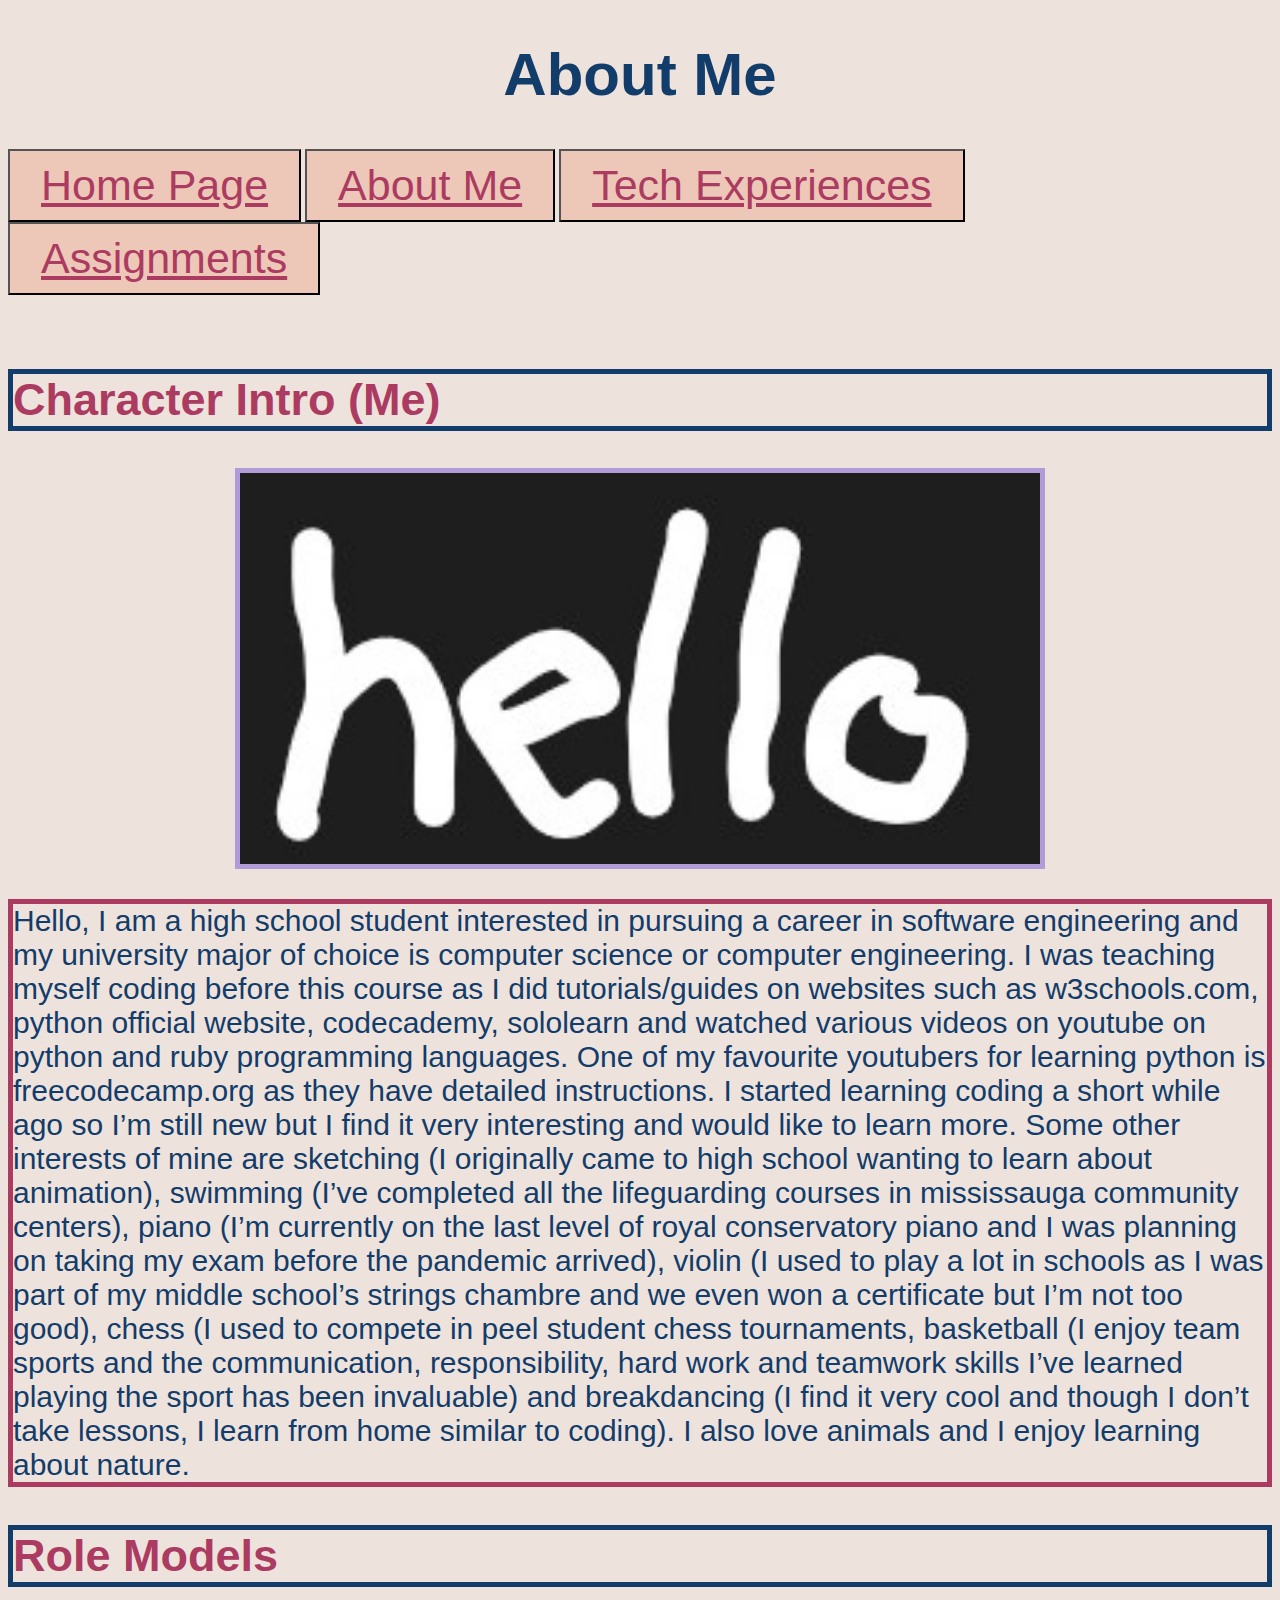
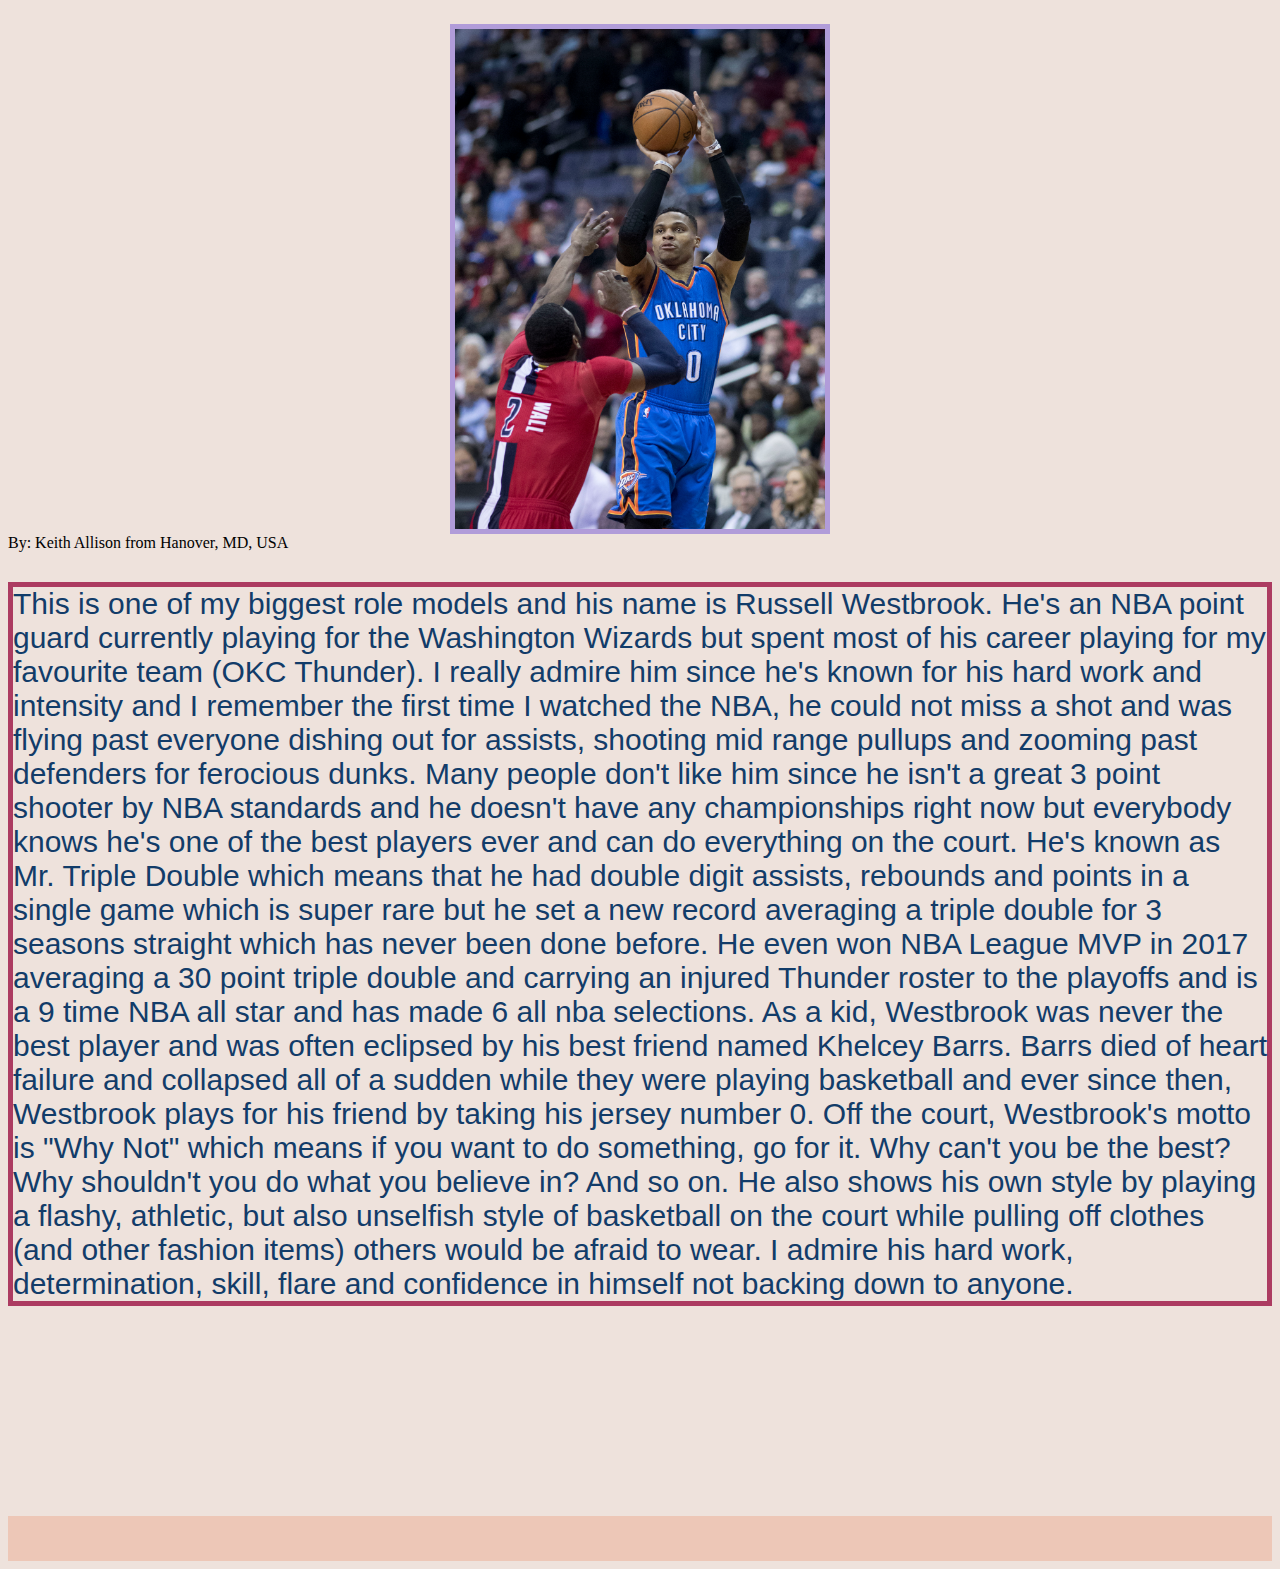
<file: index.html>
<!DOCTYPE html>
<html lang="en">
    <head>
        <meta charset="UTF-8">
        <meta http-equiv="X-UA-Compatible" content="IE=edge">
        <meta name="viewport" content="width=device-width, initial-scale=1.0">
        <script src="scripts/main.js"></script>
        <link rel="stylesheet" href="styles/main.css">
        <title>The Portfolio of the Gods</title>
        <h1>About Me</h1>
    </head>
    <body>

    <!--Navbar-->
        
        <div class="Nav">
            <button>
                <a style="text-align: center; 
                color: #AC3B61; 
                font-family:'Franklin Gothic Medium', 'Arial Narrow', Arial, sans-serif;
                background-color: #EDC7B7;" 
                href="pages/home-page.html" class="op">Home Page</a>
            </button>
            <button>
                <a style="text-align: center; 
                color: #AC3B61; 
                font-family:'Franklin Gothic Medium', 'Arial Narrow', Arial, sans-serif;"
                href="index.html" class="op"> About Me</a>
            </button>
            <button>
                <a style="text-align: center; 
                color: #AC3B61; 
                font-family:'Franklin Gothic Medium', 'Arial Narrow', Arial, sans-serif;" 
                href="pages/experiences.html" class="op"> Tech Experiences</a>
            </button>
            <button>
                <a style="text-align: center; 
                color: #AC3B61; 
                font-family:'Franklin Gothic Medium', 'Arial Narrow', Arial, sans-serif;" 
                href="pages/projects.html" class="op"> Assignments</a>
            </button>
        </div>
    </nav>

        <br></br>

        <h2>Character Intro (Me)</h2>

        <!--Text-->
        <border>
            <img src="images/hello.jpg" width="800px"></img>
            <p>Hello, I am a high school student 
            interested in pursuing a career in software engineering and my university major of choice 
            is computer science or computer engineering. I was teaching myself coding before this course 
            as I did tutorials/guides on websites such as w3schools.com, python official website, 
            codecademy, sololearn and watched various videos on youtube on python and ruby programming 
            languages. One of my favourite youtubers for learning python is freecodecamp.org as they have 
            detailed instructions. I started learning coding a short while ago so I’m still new but I find 
            it very interesting and would like to learn more. Some other interests of mine are sketching 
            (I originally came to high school wanting to learn about animation), swimming 
            (I’ve completed all the lifeguarding courses in mississauga community centers), 
            piano (I’m currently on the last level of royal conservatory piano and I was planning on 
            taking my exam before the pandemic arrived), violin (I used to play a lot in schools as I was 
            part of my middle school’s strings chambre and we even won a certificate but I’m not too good), 
            chess (I used to compete in peel student chess tournaments, basketball (I enjoy team sports 
            and the communication, responsibility, hard work and teamwork skills I’ve learned playing the 
            sport has been invaluable) and breakdancing (I find it very cool and though I don’t take lessons, 
            I learn from home similar to coding). I also love animals and I enjoy learning about nature.</p>
        </border>

        <h2>Role Models</h2>

        <border>
            <img src="images/Russell_Westbrook_(32077032673).jpg" height="500px"></img>
            <figcaption>By: Keith Allison from Hanover, MD, USA</figcaption>
            <p>This is one of my biggest 
            role models and his name is Russell Westbrook. He's an NBA point guard currently playing for
            the Washington Wizards but spent most of his career playing for my favourite team (OKC Thunder).
            I really admire him since he's known for his hard work and intensity and I remember the first
            time I watched the NBA, he could not miss a shot and was flying past everyone dishing out for
            assists, shooting mid range pullups and zooming past defenders for ferocious dunks. Many people
            don't like him since he isn't a great 3 point shooter by NBA standards and he doesn't have any
            championships right now but everybody knows he's one of the best players ever and can do 
            everything on the court. He's known as Mr. Triple Double which means that he had double digit 
            assists, rebounds and points in a single game which is super rare but he set a new record averaging 
            a triple double for 3 seasons straight which has never been done before. He even won NBA League MVP 
            in 2017 averaging a 30 point triple double and carrying an injured Thunder roster to the playoffs 
            and is a 9 time NBA all star and has made 6 all nba selections. As a kid, Westbrook was never 
            the best player and was often eclipsed by his best friend named Khelcey Barrs. Barrs died of heart
            failure and collapsed all of a sudden while they were playing basketball and ever since then, 
            Westbrook plays for his friend by taking his jersey number 0. Off the court, Westbrook's motto
            is "Why Not" which means if you want to do something, go for it. Why can't you be the best? Why
            shouldn't you do what you believe in? And so on. He also shows his own style by playing a flashy,
            athletic, but also unselfish style of basketball on the court while pulling off clothes (and other
            fashion items) others would be afraid to wear. I admire his hard work, determination, skill, flare
            and confidence in himself not backing down to anyone.</p>
        </border>
        

    <body>
        <br></br>
        <br></br>
        <br></br>
        <br></br>
        <br></br>
    <footer></footer>
<html>
</file>
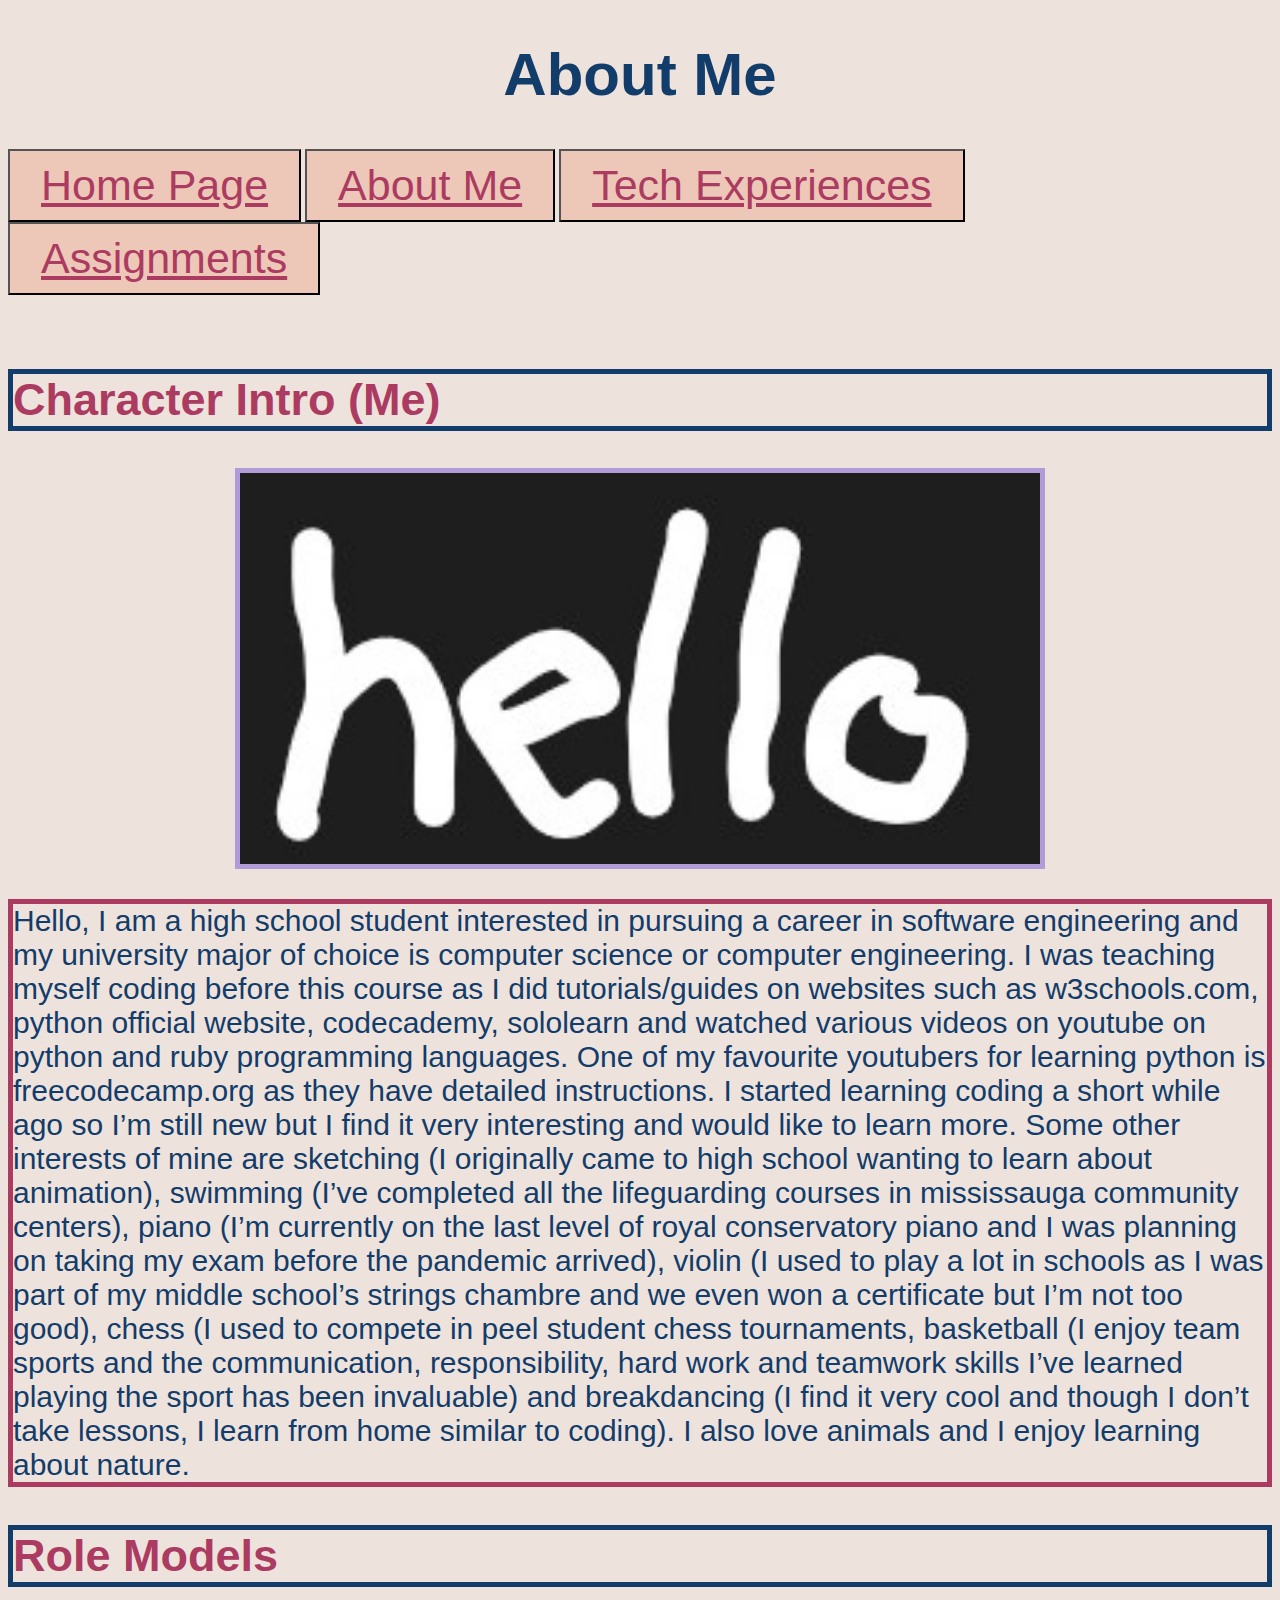
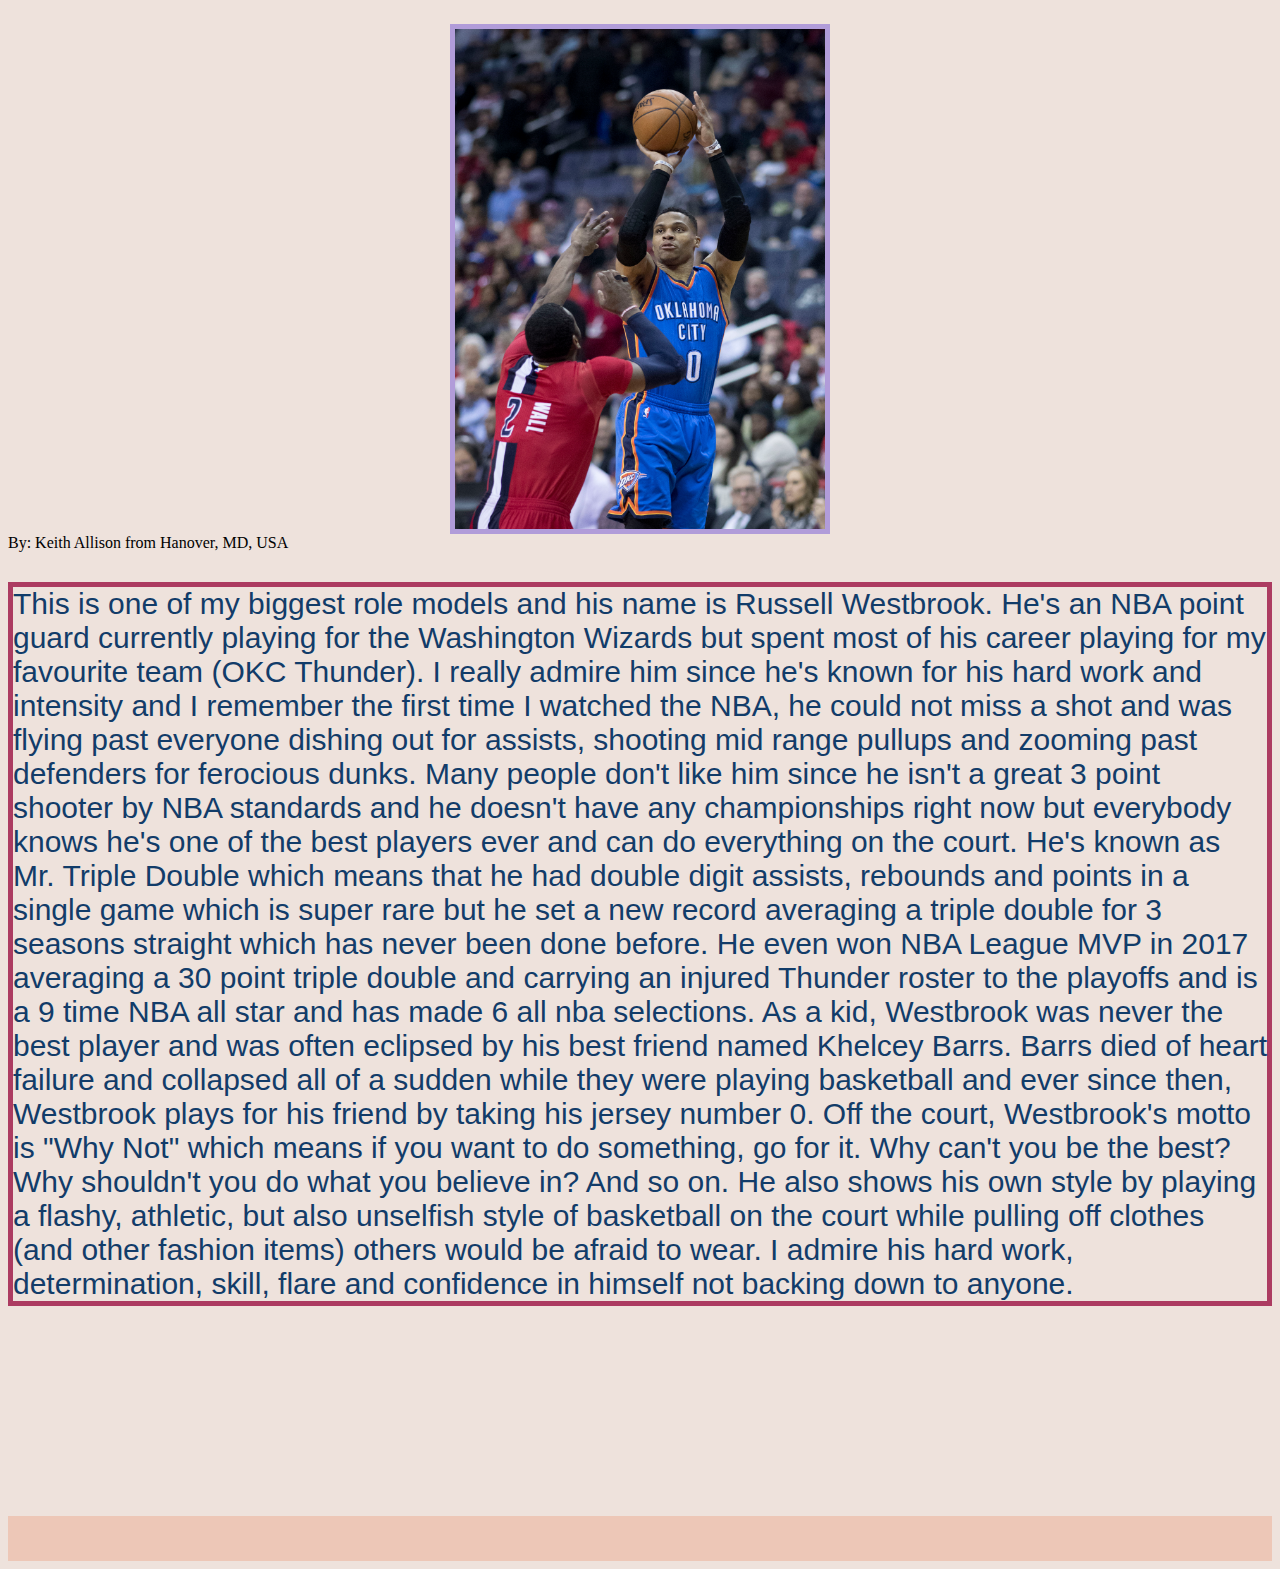
<file: pages/index.html>
<!DOCTYPE html>
<html lang="en">
    <head>
        <meta charset="UTF-8">
        <meta http-equiv="X-UA-Compatible" content="IE=edge">
        <meta name="viewport" content="width=device-width, initial-scale=1.0">
        <link rel="stylesheet" href="../styles/main.css">
        <title>The Portfolio of the Gods</title>
        <h1>About Me</h1>
    </head>
    <body>

    <!--Navbar-->
        
        <div class="Nav">
            <button>
                <a style="text-align: center; 
                color: #AC3B61; 
                font-family:'Franklin Gothic Medium', 'Arial Narrow', Arial, sans-serif;
                background-color: #EDC7B7;" 
                href="home-page.html" class="op">Home Page</a>
            </button>
            <button>
                <a style="text-align: center; 
                color: #AC3B61; 
                font-family:'Franklin Gothic Medium', 'Arial Narrow', Arial, sans-serif;"
                href="index.html" class="op"> About Me</a>
            </button>
            <button>
                <a style="text-align: center; 
                color: #AC3B61; 
                font-family:'Franklin Gothic Medium', 'Arial Narrow', Arial, sans-serif;" 
                href="experiences.html" class="op"> Tech Experiences</a>
            </button>
            <button>
                <a style="text-align: center; 
                color: #AC3B61; 
                font-family:'Franklin Gothic Medium', 'Arial Narrow', Arial, sans-serif;" 
                href="projects.html" class="op"> Assignments</a>
            </button>
        </div>
    </nav>

        <br></br>

        <h2>Character Intro (Me)</h2>

        <!--Text-->
        <border>
            <img src="../images/hello.jpg"width="800"></img>
            <p>Hello, I am a high school student 
            interested in pursuing a career in software engineering and my university major of choice 
            is computer science or computer engineering. I was teaching myself coding before this course 
            as I did tutorials/guides on websites such as w3schools.com, python official website, 
            codecademy, sololearn and watched various videos on youtube on python and ruby programming 
            languages. One of my favourite youtubers for learning python is freecodecamp.org as they have 
            detailed instructions. I started learning coding a short while ago so I’m still new but I find 
            it very interesting and would like to learn more. Some other interests of mine are sketching 
            (I originally came to high school wanting to learn about animation), swimming 
            (I’ve completed all the lifeguarding courses in mississauga community centers), 
            piano (I’m currently on the last level of royal conservatory piano and I was planning on 
            taking my exam before the pandemic arrived), violin (I used to play a lot in schools as I was 
            part of my middle school’s strings chambre and we even won a certificate but I’m not too good), 
            chess (I used to compete in peel student chess tournaments, basketball (I enjoy team sports 
            and the communication, responsibility, hard work and teamwork skills I’ve learned playing the 
            sport has been invaluable) and breakdancing (I find it very cool and though I don’t take lessons, 
            I learn from home similar to coding). I also love animals and I enjoy learning about nature.</p>
        </border>

        <h2>Role Models</h2>

        <border>
            <img src="../images/Russell_Westbrook_(32077032673).jpg" height="500px"></img>
            <figcaption>By: Keith Allison from Hanover, MD, USA</figcaption>
            <p>This is one of my biggest 
            role models and his name is Russell Westbrook. He's an NBA point guard currently playing for
            the Washington Wizards but spent most of his career playing for my favourite team (OKC Thunder).
            I really admire him since he's known for his hard work and intensity and I remember the first
            time I watched the NBA, he could not miss a shot and was flying past everyone dishing out for
            assists, shooting mid range pullups and zooming past defenders for ferocious dunks. Many people
            don't like him since he isn't a great 3 point shooter by NBA standards and he doesn't have any
            championships right now but everybody knows he's one of the best players ever and can do 
            everything on the court. He's known as Mr. Triple Double which means that he had double digit 
            assists, rebounds and points in a single game which is super rare but he set a new record averaging 
            a triple double for 3 seasons straight which has never been done before. He even won NBA League MVP 
            in 2017 averaging a 30 point triple double and carrying an injured Thunder roster to the playoffs 
            and is a 9 time NBA all star and has made 6 all nba selections. As a kid, Westbrook was never 
            the best player and was often eclipsed by his best friend named Khelcey Barrs. Barrs died of heart
            failure and collapsed all of a sudden while they were playing basketball and ever since then, 
            Westbrook plays for his friend by taking his jersey number 0. Off the court, Westbrook's motto
            is "Why Not" which means if you want to do something, go for it. Why can't you be the best? Why
            shouldn't you do what you believe in? And so on. He also shows his own style by playing a flashy,
            athletic, but also unselfish style of basketball on the court while pulling off clothes (and other
            fashion items) others would be afraid to wear. I admire his hard work, determination, skill, flare
            and confidence in himself not backing down to anyone.</p>
        </border>
        

    <body>
        <br></br>
        <br></br>
        <br></br>
        <br></br>
        <br></br>
    <footer></footer>
<html>
</file>
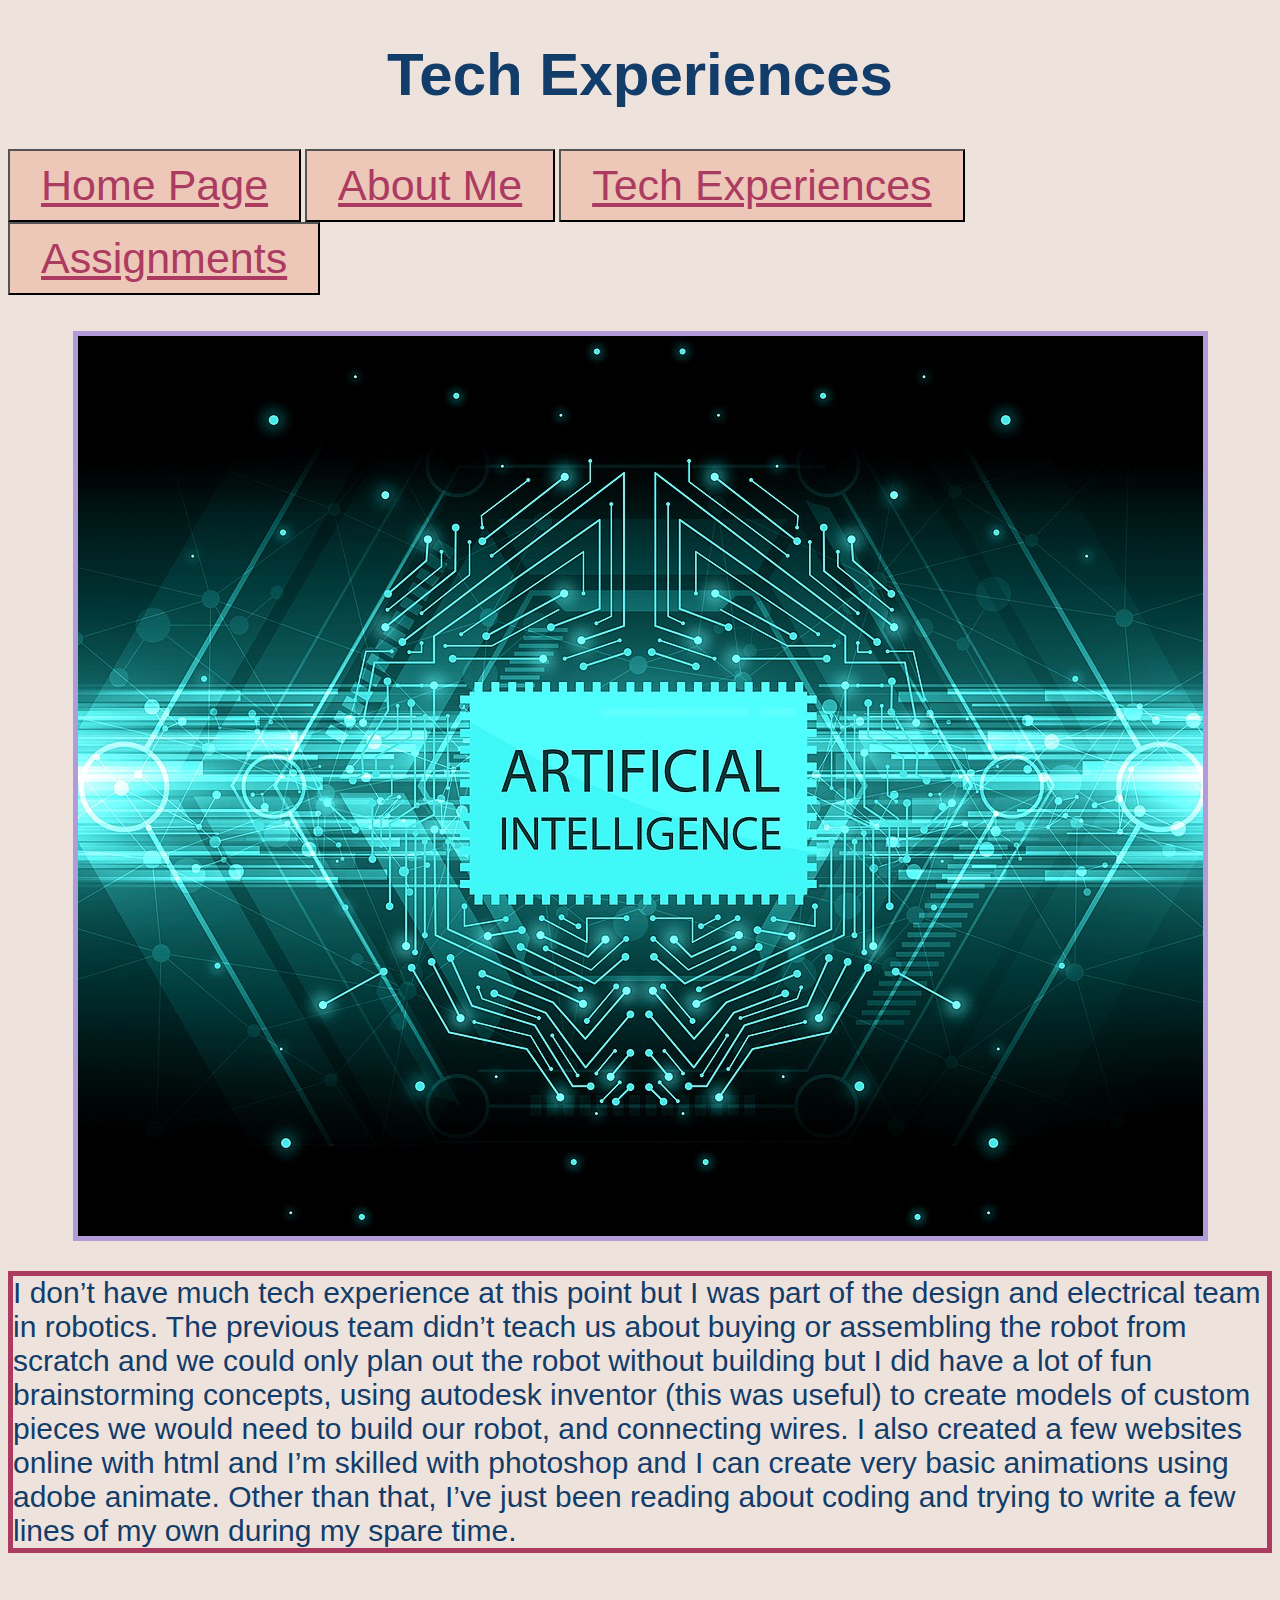
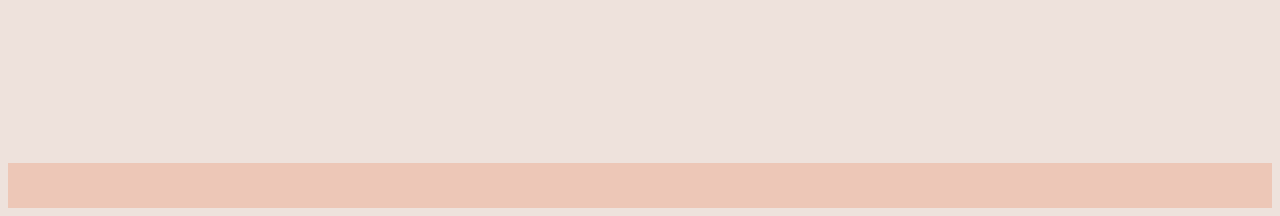
<file: pages/experiences.html>
<!DOCTYPE html>
<html lang="en">
    <head>
        <meta charset="UTF-8">
        <meta http-equiv="X-UA-Compatible" content="IE=edge">
        <meta name="viewport" content="width=device-width, initial-scale=1.0">
        <script src="../scripts/main.js"></script>
        <link rel="stylesheet" href="../styles/main.css">
        <title>The Portfolio of the Gods</title>
        <h1>Tech Experiences</h1>
    </head>
    <body>

    <!--Navbar-->
        
        <div class="Nav">
            <button>
                <a style="text-align: center; 
                color: #AC3B61; 
                font-family:'Franklin Gothic Medium', 'Arial Narrow', Arial, sans-serif;
                background-color: #EDC7B7;" 
                href="home-page.html" class="op">Home Page</a>
            </button>
            <button>
                <a style="text-align: center; 
                color: #AC3B61; 
                font-family:'Franklin Gothic Medium', 'Arial Narrow', Arial, sans-serif;"
                href="../index.html" class="op"> About Me</a>
            </button>
            <button>
                <a style="text-align: center; 
                color: #AC3B61; 
                font-family:'Franklin Gothic Medium', 'Arial Narrow', Arial, sans-serif;" 
                href="experiences.html" class="op"> Tech Experiences</a>
            </button>
            <button>
                <a style="text-align: center; 
                color: #AC3B61; 
                font-family:'Franklin Gothic Medium', 'Arial Narrow', Arial, sans-serif;" 
                href="projects.html" class="op"> Assignments</a>
            </button>
        </div>
    </nav>

    <br></br>

    <!--Text-->
    <border>
        <img src="../images/1125px-Artificial_Intelligence,_AI.jpg"600"></img>
        <p>I don’t have much tech experience at this point but I was part of the design and electrical 
            team in robotics. The previous team didn’t teach us about buying or assembling the robot 
            from scratch and we could only plan out the robot without building but I did have a lot of 
            fun brainstorming concepts, using autodesk inventor (this was useful) to create models of 
            custom pieces we would need to build our robot, and connecting wires. I also created a few 
            websites online with html and I’m skilled with photoshop and I can create very basic 
            animations using adobe animate. Other than that, I’ve just been reading about coding and 
            trying to write a few lines of my own during my spare time.</p>
    </border>
    <body>
        <br></br>
        <br></br>
        <br></br>
        <br></br>
        <br></br>
    <footer></footer>
<html>
</file>
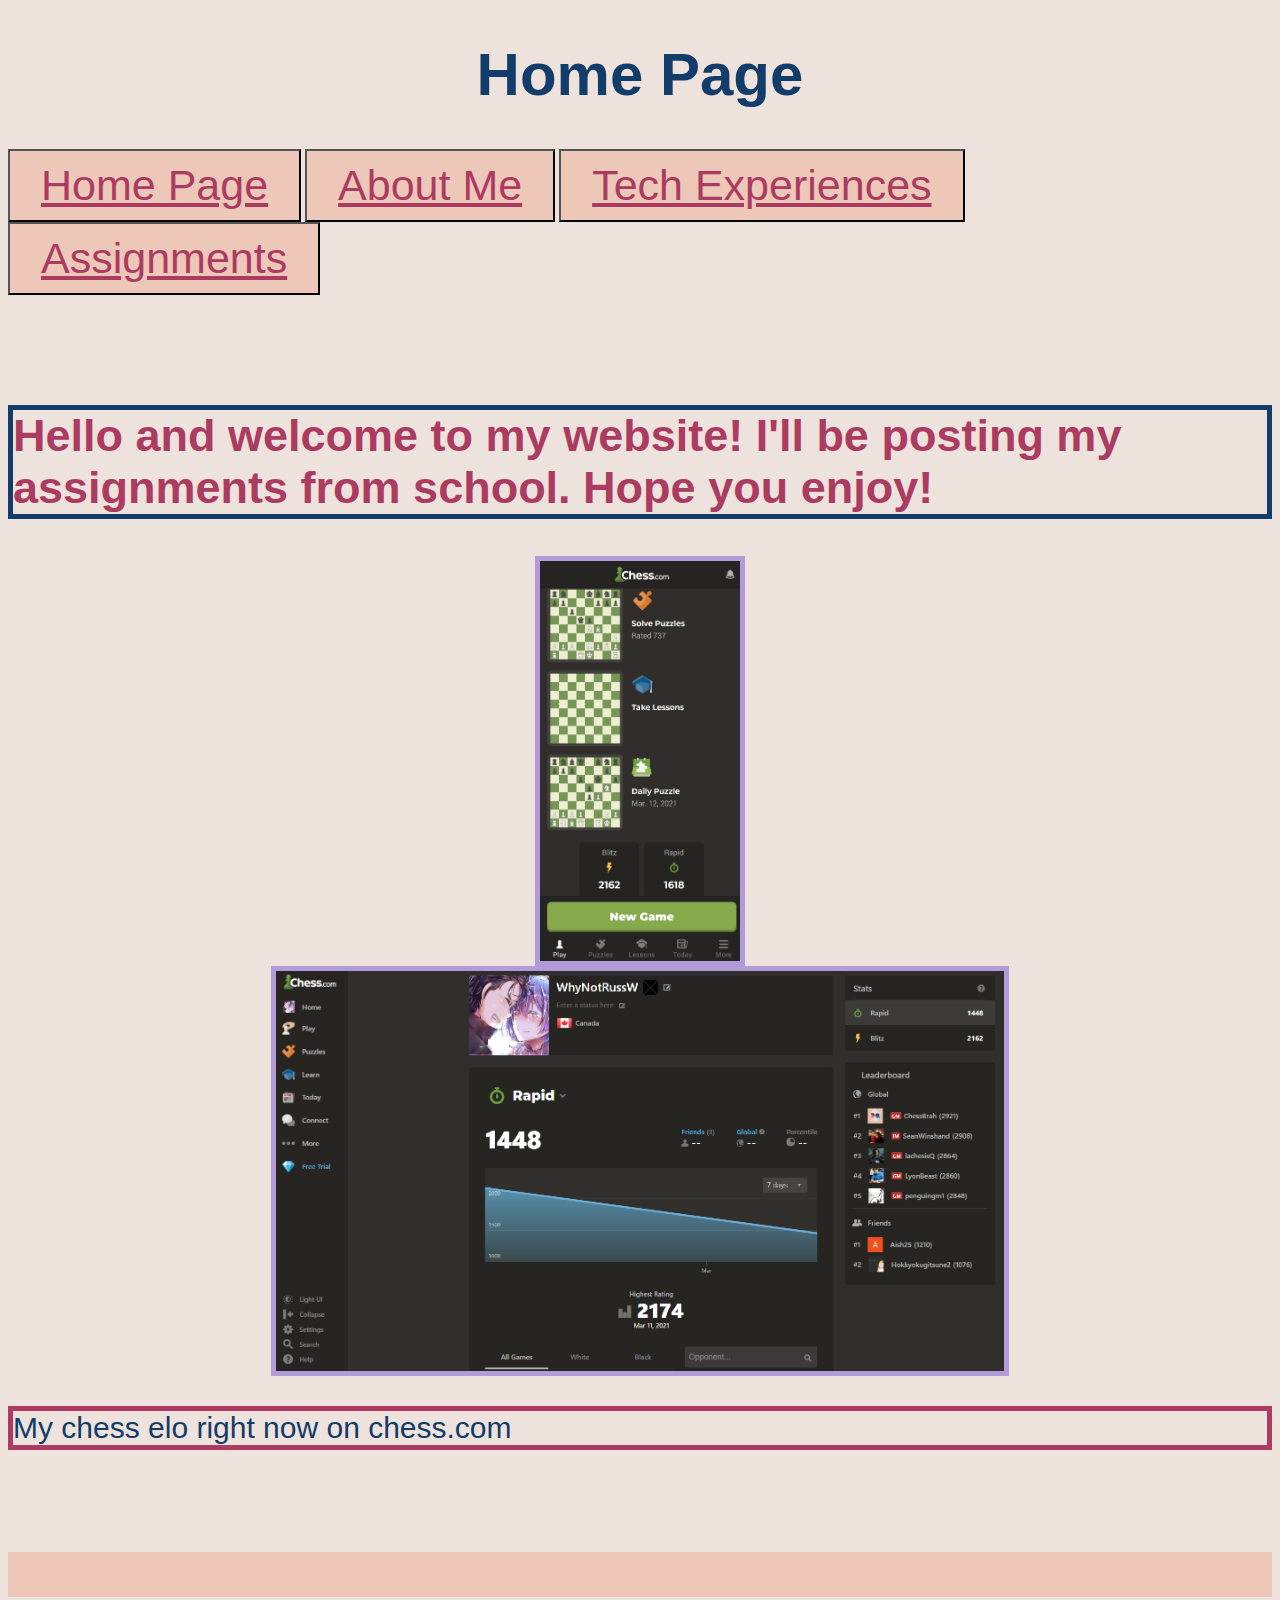
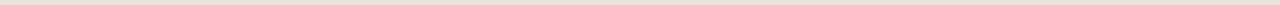
<file: pages/home-page.html>
<!DOCTYPE html>
<html lang="en">
    <head>
        <meta charset="UTF-8">
        <meta http-equiv="X-UA-Compatible" content="IE=edge">
        <meta name="viewport" content="width=device-width, initial-scale=1.0">
        <script src="../scripts/main.js"></script>
        <link rel="stylesheet" href="../styles/main.css">
        <title>The Portfolio of the Gods</title>
        <h1>Home Page</h1>
    </head>
    <body>

    <!--Navbar-->
        
        <div class="Nav">
            <button>
                <a style="text-align: center; 
                color: #AC3B61; 
                font-family:'Franklin Gothic Medium', 'Arial Narrow', Arial, sans-serif;" 
                href="home-page.html" class="op">Home Page</a>
            </button>
            <button>
                <a style="text-align: center; 
                color: #AC3B61; 
                font-family:'Franklin Gothic Medium', 'Arial Narrow', Arial, sans-serif;"
                href="../index.html" class="op"> About Me</a>
            </button>
            <button>
                <a style="text-align: center; 
                color: #AC3B61; 
                font-family:'Franklin Gothic Medium', 'Arial Narrow', Arial, sans-serif;" 
                href="experiences.html" class="op"> Tech Experiences</a>
            </button>
            <button>
                <a style="text-align: center; 
                color: #AC3B61; 
                font-family:'Franklin Gothic Medium', 'Arial Narrow', Arial, sans-serif;" 
                href="projects.html" class="op"> Assignments</a>
            </button>
        </div>
    </nav>

        <br></br>
        <br></br>

    <!--Text-->
    <border>
        <h2>Hello and welcome to my website! I'll be posting my assignments from school. Hope you 
        enjoy!</h2>
    </border>

    <border>
        <img src="../images/Chess Elo.jpg" width="200"></img>
        <img src="../images/Flexing two point O.jpg" height="400"></img>
        <p>My chess elo right now on chess.com</p>
    </border>

    <body>
        <br></br>
        <br></br>
    <footer></footer>
<html>
</file>
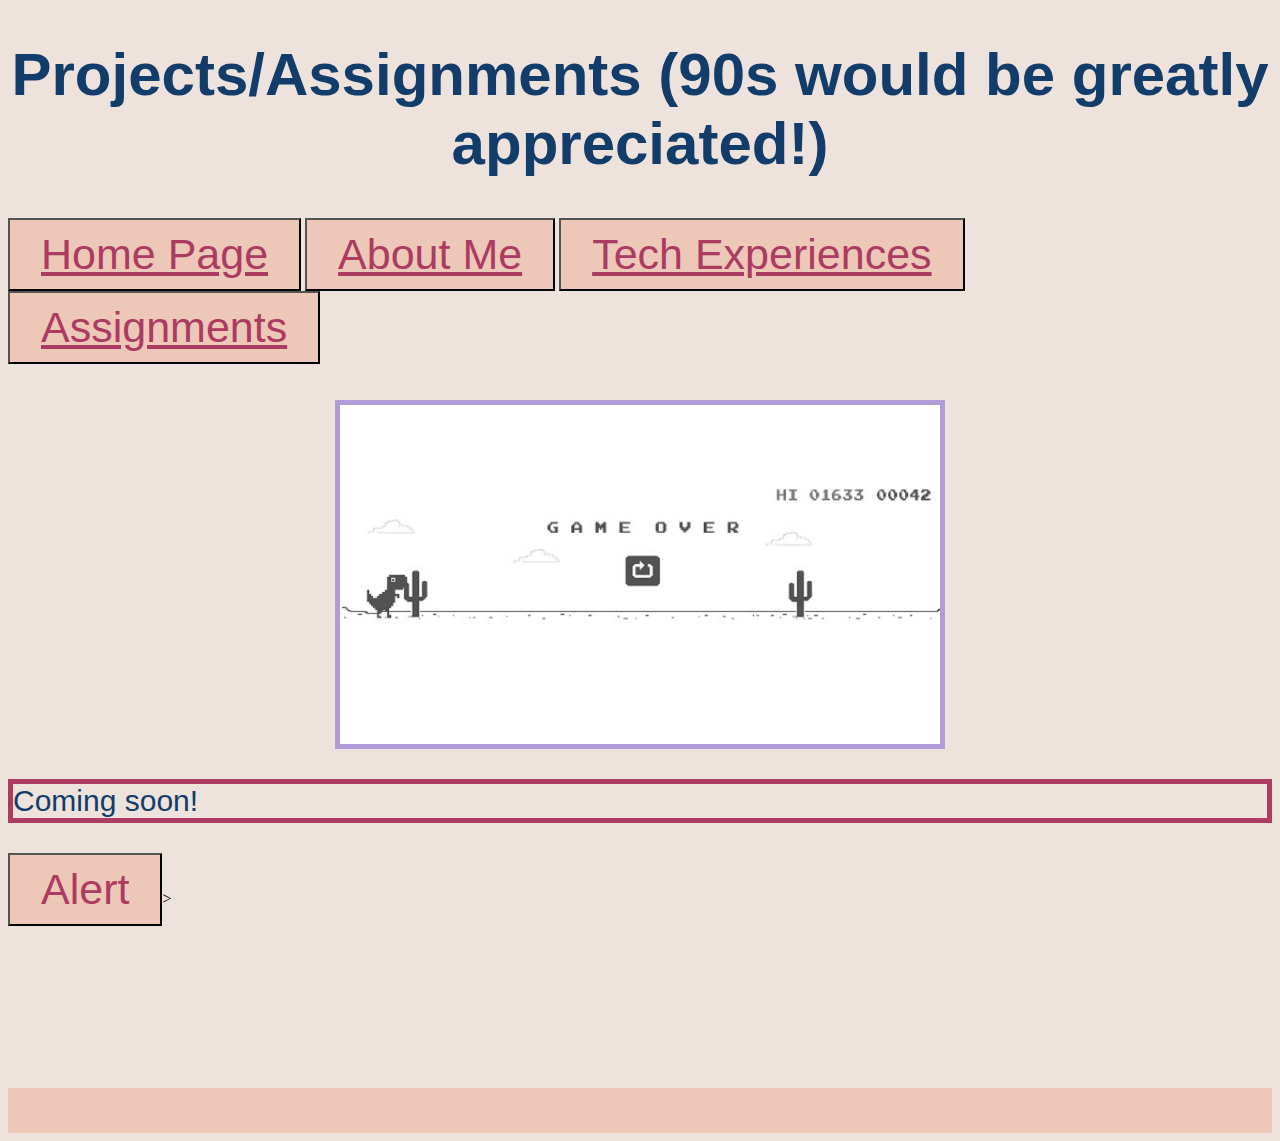
<file: pages/projects.html>
<!DOCTYPE html>
<html lang="en">
    <head>
        <meta charset="UTF-8">
        <meta http-equiv="X-UA-Compatible" content="IE=edge">
        <meta name="viewport" content="width=device-width, initial-scale=1.0">
        <script src="../scripts/main.js"></script>
        <link rel="stylesheet" href="../styles/main.css">
        <title>The Portfolio of the Gods</title>
        <h1>Projects/Assignments (90s would be greatly appreciated!)</h1>
    </head>
    <body>

    <!--Navbar-->
        
        <div class="Nav">
            <button>
                <a style="text-align: center; 
                color: #AC3B61; 
                font-family:'Franklin Gothic Medium', 'Arial Narrow', Arial, sans-serif;
                background-color: #EDC7B7;" 
                href="home-page.html" class="op">Home Page</a>
            </button>
            <button>
                <a style="text-align: center; 
                color: #AC3B61; 
                font-family:'Franklin Gothic Medium', 'Arial Narrow', Arial, sans-serif;"
                href="../index.html" class="op"> About Me</a>
            </button>
            <button>
                <a style="text-align: center; 
                color: #AC3B61; 
                font-family:'Franklin Gothic Medium', 'Arial Narrow', Arial, sans-serif;" 
                href="experiences.html" class="op"> Tech Experiences</a>
            </button>
            <button>
                <a style="text-align: center; 
                color: #AC3B61; 
                font-family:'Franklin Gothic Medium', 'Arial Narrow', Arial, sans-serif;" 
                href="projects.html" class="op"> Assignments</a>
            </button>
        </div>
    </nav>
    
    <br></br>

    <!--Text-->
    <border>
        <img src="../images/WifiDino.jpg"width="600"></img>
        <p>Coming soon!</p>
    </border>

    <button class="message" onclick="message ()">Alert</button>>

    <body>
        <br></br>
        <br></br>
        <br></br>
        <br></br>
        <br></br>
    <footer></footer>
<html>
</file>
<file: styles/main.css>
button {
    color: #AC3B61;
    text-align: center;
    padding: 10px 31px;
    background-color: #EDC7B7;
    font-size: 43px;
    font-family: 'Franklin Gothic Medium', 'Arial Narrow', Arial, sans-serif;
}

body {
    background-color: #EEE2DC;
}

footer{
    background-color: #EDC7B7;
    height: 45px;
}

h1 {
    color: #123C69;
	font-family: 'Franklin Gothic Medium', 'Arial Narrow', Arial, sans-serif;
	font-size: 60px;
	text-align: center;
}

img {
    display: block;
    margin-left: auto;
    margin-right: auto;
    border: 5px solid #B19CD9;
  }

p {
   color: #123C69;
   font-family: 'Franklin Gothic Medium', 'Arial Narrow', Arial, sans-serif;
   font-size: 30px;
   border: 5px solid #AC3B61;
}

/*hover effect for navigation bar buttons*/
button :hover{
    color: lightblue;
    border: #123C69;
    border-color: #123C69;
    border-width: medium;
    background-color: #84CEEB;
}  

h2 {
   color: #AC3B61;
   font-family: 'Franklin Gothic Medium', 'Arial Narrow', Arial, sans-serif;
   font-size: 45px;
   border: 5px solid #123C69;
}
</file>
